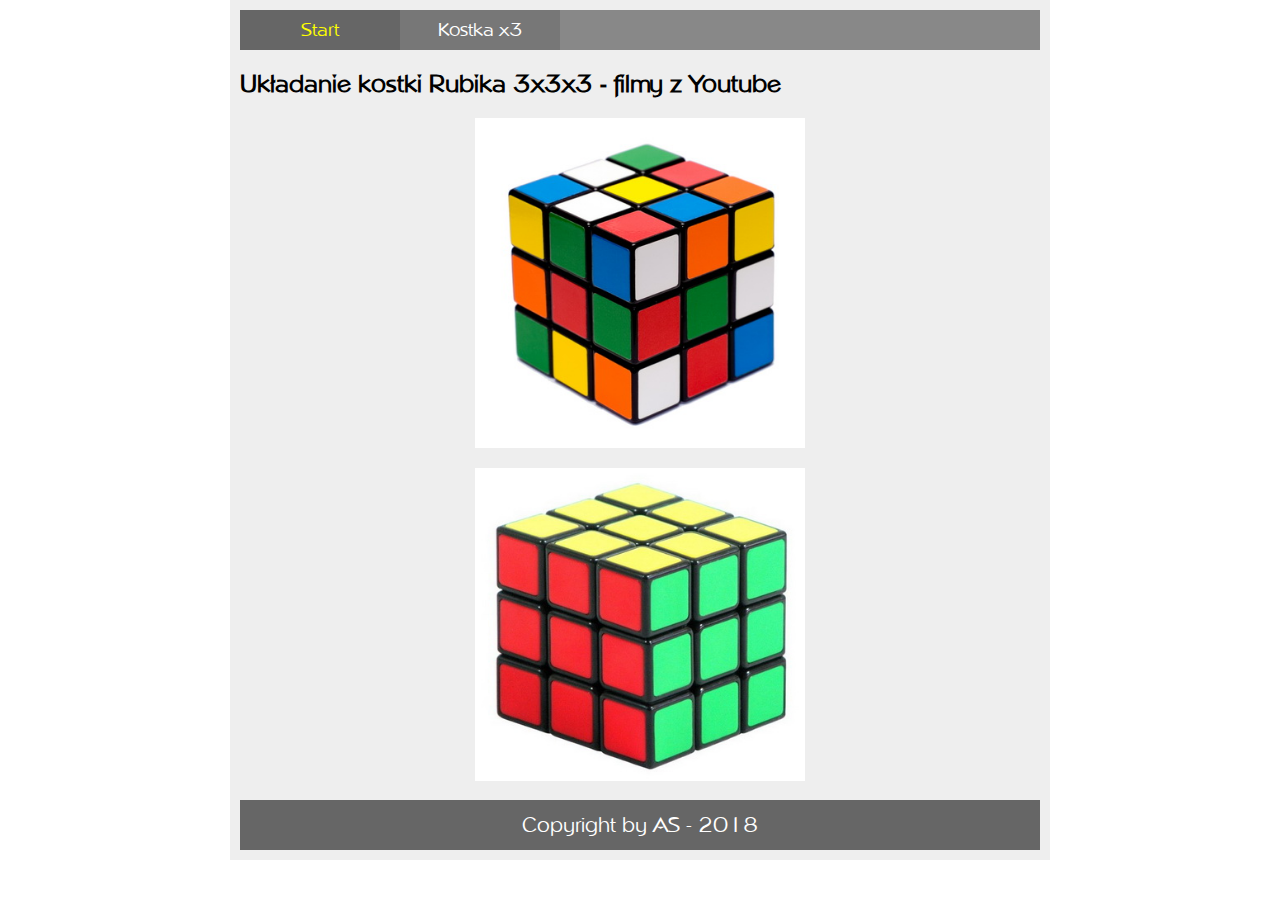
<file: index.html>
<!DOCTYPE HTML>
<html>
<head>
	<meta charset="utf-8">
	<title>Kostka Rubika</title>
	<meta name="viewport" content="width=device-width, initial-scale=1, maximum-scale=1">
	<link rel="stylesheet" href="./css/base.css">
	<link id="pagestyle" rel="stylesheet" href="./css/large.css">
	<script src="./js/script.js"></script>
</head>

<body>

	<div id="wrapper">

		<nav>
			<ul>
				<li class="active"><a href="index.html">Start</a></li>
				<li><a href="kostka3.html">Kostka x3</a></li>
			</ul>
		</nav>

		<h3>Układanie kostki Rubika 3x3x3 - filmy z Youtube</h3>

		<div class="opis">
			<img src="img/kostka_3.jpg" alt="kostka3x" class="kostka">
			<img src="img/kostka_3_ulozona.jpg" alt="kostka3x" class="kostka" />
		</div>

		<footer>
			Copyright by AS - 2018 
			<!-- <div class="ver">ver. 11</div> -->
		</footer>		
	</div>

</body>
</html>
</file>
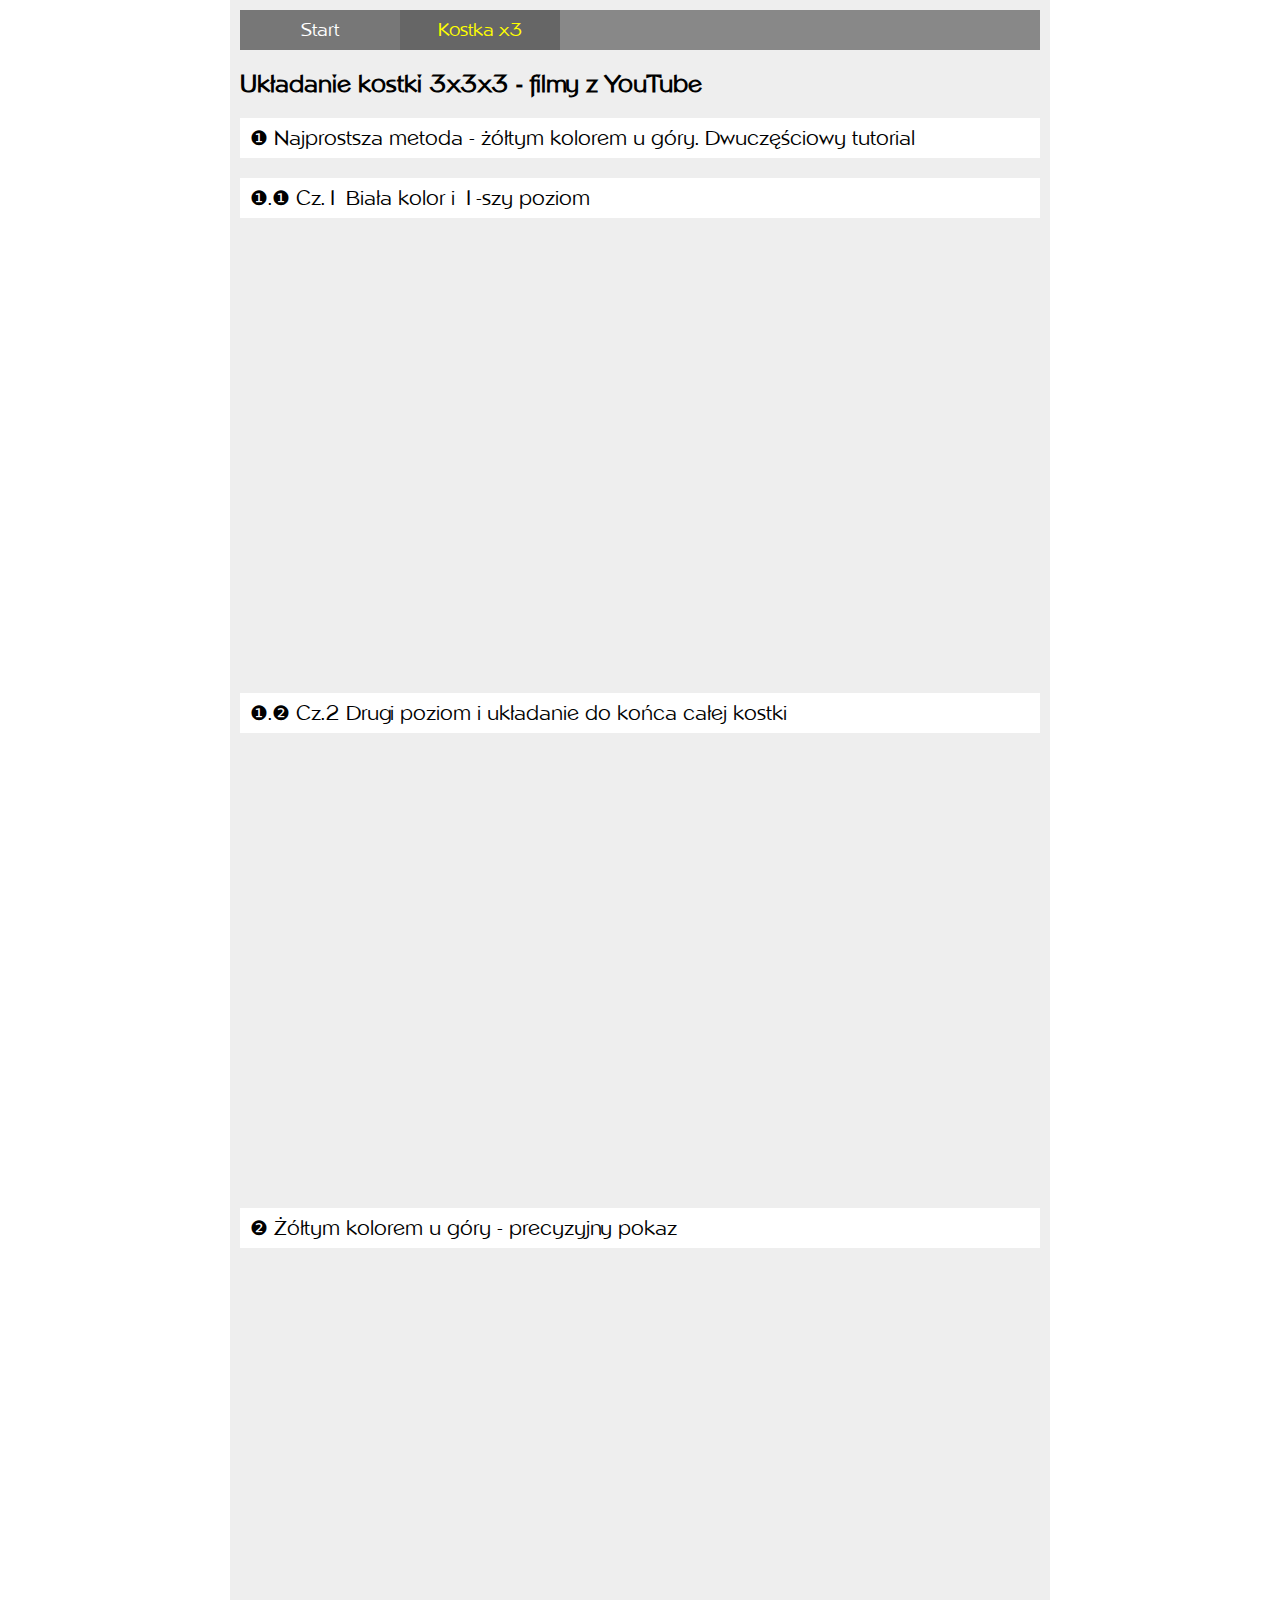
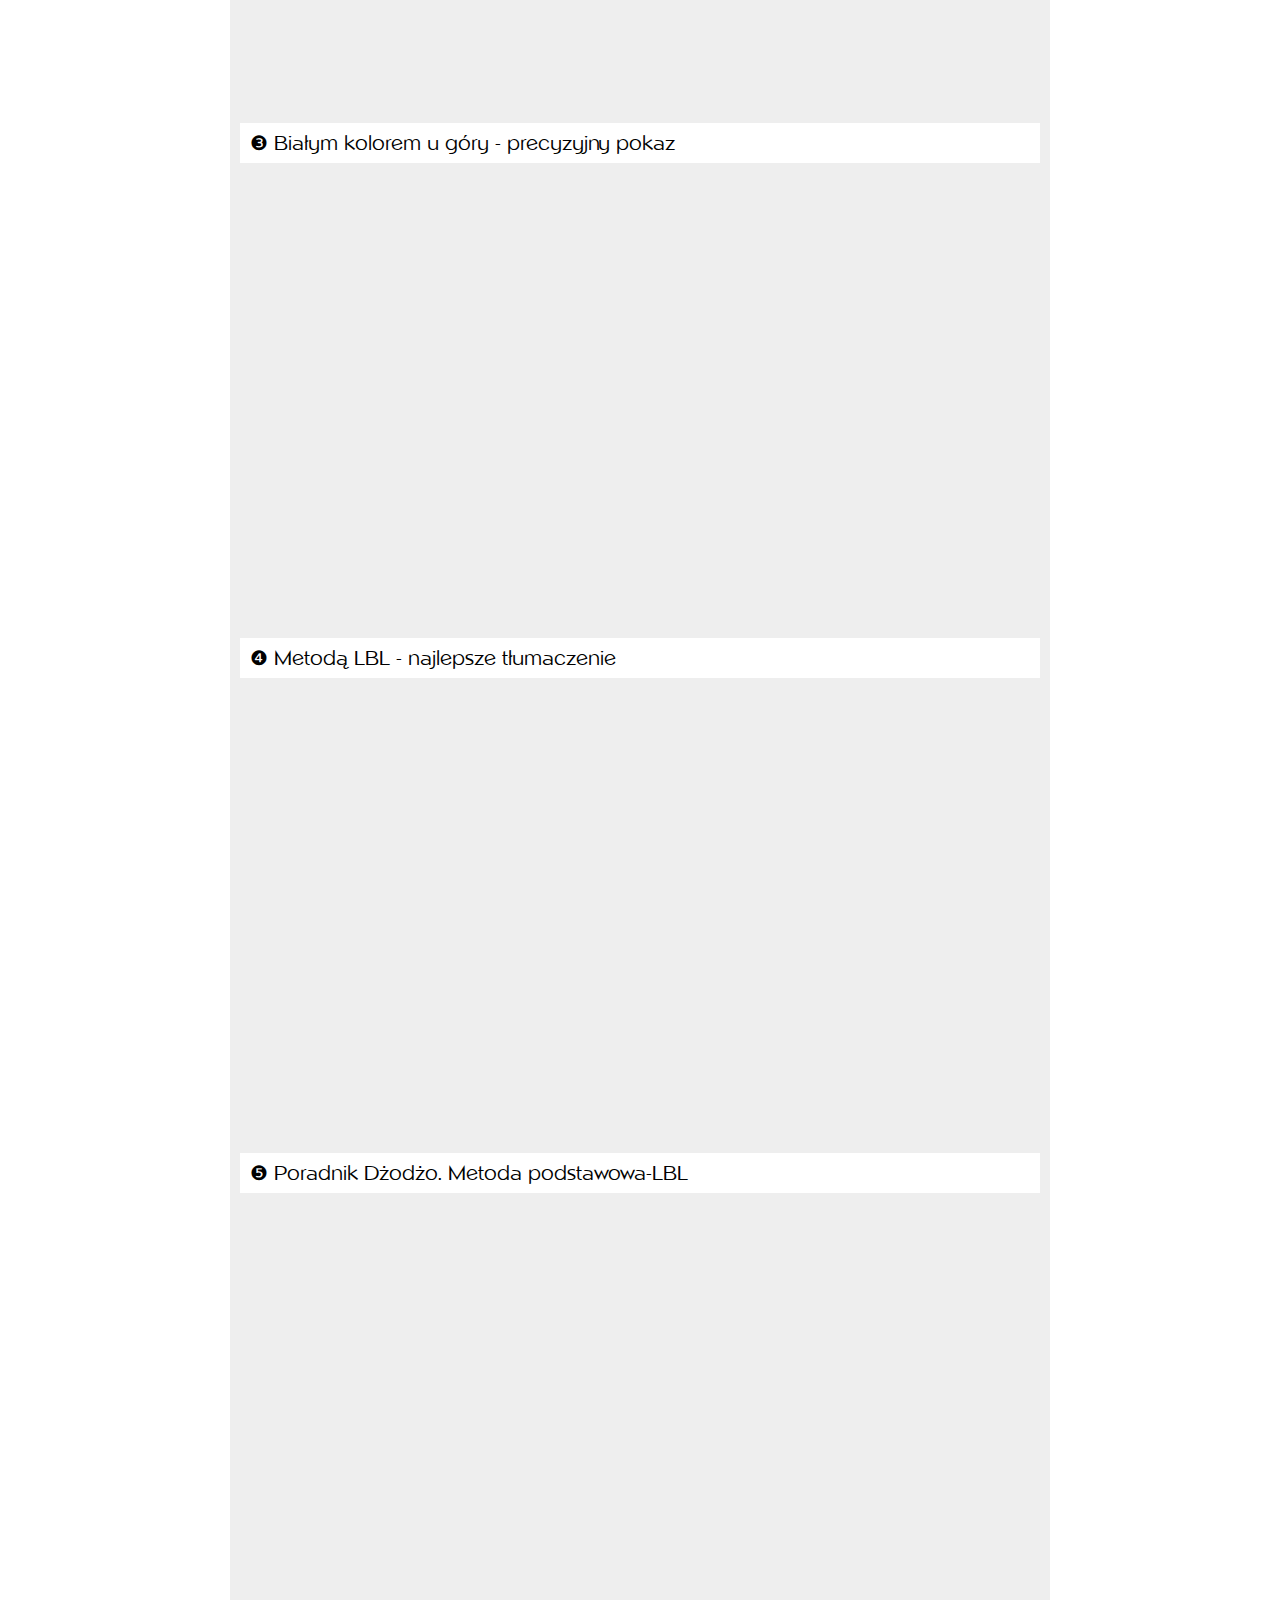
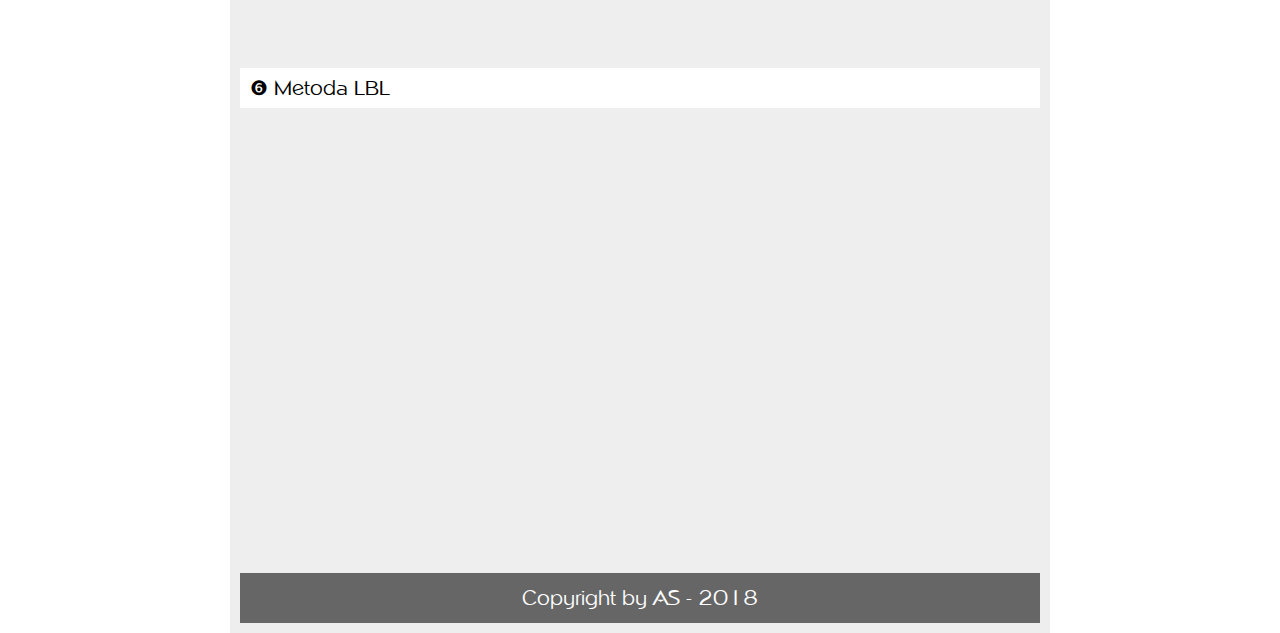
<file: kostka3.html>
<!DOCTYPE HTML>
<html>
<head>
	<meta charset="utf-8">
	<title>Kostka 3x youtube</title>
	<meta name="viewport" content="width=device-width, initial-scale=1, maximum-scale=1">	
	<link rel="stylesheet" href="./css/base.css">
	<link id="pagestyle" rel="stylesheet" href="./css/large.css">
	<script src="./js/script.js"></script>
</head>

<body>

	<div id="wrapper">

		<nav>
			<ul>
				<li><a href="index.html">Start</a></li>
				<li class="active"><a href="kostka3.html">Kostka x3</a></li>
			</ul>
		</nav>

		<h3>Układanie kostki 3x3x3 - filmy z YouTube</h3>

		<!-- video z youtube -->

			<!-- 1.1 -->
			<p>
			<div class="tytul"><span>&#10102</span> Najprostsza metoda - żółtym kolorem u góry. Dwuczęściowy tutorial</div>	
			</p>
			<p>
			<div class="tytul"><span>&#10102.&#10102</span> Cz.1 Biała kolor i 1-szy poziom</div>
			<div id="iframe-container">
				<iframe src="https://www.youtube.com/embed/DtsreB9JXz0" frameborder="0" allow="autoplay; encrypted-media" allowfullscreen></iframe>	
			</div>
			</p>

			<!-- 1.1 -->
			<p>
			<div class="tytul"><span>&#10102.&#10103</span> Cz.2 Drugi poziom i układanie do końca całej kostki</div>
			<div id="iframe-container">
				<iframe src="https://www.youtube.com/embed/9nO71ts0D9c" frameborder="0" allow="autoplay; encrypted-media" allowfullscreen></iframe>
			</div>
			</p>				

			<!-- 2 -->
			<p>
			<div class="tytul"><span>&#10103</span> Żółtym kolorem u góry - precyzyjny pokaz</div>
			<div id="iframe-container">
				<iframe src="https://www.youtube.com/embed/tBvDk8EA5OE" frameborder="0" allow="autoplay; encrypted-media" allowfullscreen></iframe>
			</div>	
			</p>	
			
			<!-- 3 -->
			<p>
			<div class="tytul"><span>&#10104</span> Białym kolorem u góry - precyzyjny pokaz</div>
			<div id="iframe-container">
				<iframe src="https://www.youtube.com/embed/Dy7Xm2w9suI" frameborder="0" allow="autoplay; encrypted-media" allowfullscreen></iframe>
			</div>
			</p>

			<!-- 4 -->
			<p>
			<div class="tytul"><span>&#10105</span> Metodą LBL - najlepsze tłumaczenie</div>
			<div id="iframe-container">
				<iframe src="https://www.youtube.com/embed/EXtikK_A-ZE" frameborder="0" allow="autoplay; encrypted-media" allowfullscreen></iframe>
			</div>		
			</p>
			
			<!-- 5 -->
			<p>
			<div class="tytul"><span>&#10106</span> Poradnik Dżodżo. Metoda podstawowa-LBL</div>
			<div id="iframe-container">
				<iframe src="https://www.youtube.com/embed/cBU9Y729nQM" frameborder="0" allow="autoplay; encrypted-media" allowfullscreen></iframe>
			</div>	
			</p>
			
			<!-- 6 -->
			<p>
			<div class="tytul"><span>&#10107</span> Metoda LBL</div>
			<div id="iframe-container">
				<iframe src="https://www.youtube.com/embed/zQYspny8MjE" frameborder="0" allow="autoplay; encrypted-media" allowfullscreen></iframe>
			</div>
			</p>

		<div style="height:60px;"></div>
		<footer>
			Copyright by AS - 2018
		</footer>		
	</div>

</body>
</html>
</file>
<file: css/base.css>
* {
	margin:0;padding:0;
}
@font-face {
	font-family: mojaCzcionka;
	src: url('../font/hebanusj.ttf');
}
body {
	font-family: mojaCzcionka, Arial, serif;
	font-size:20px;
}
#wrapper {
	margin: 0 auto;
	width: 640px;
	background-color: #eee;
	padding:10px;
	min-height: 840px;
	position: relative;
}
#wrapper nav {
	margin-bottom: 10px;
	background-color: #888;
	height: 40px;
}
#wrapper nav ul {
	list-style-type: none;
}
#wrapper nav ul li {
	float:left;
	text-align: center;
}
#wrapper nav ul li a {
	color: white;
	display: inline-block;
	text-decoration: none;
	line-height: 40px;
	width:160px;
	background-color: #777;
	font-size:18px;
}

#wrapper nav ul li.active a {
	color: yellow;
	background-color: #444;
}
#wrapper nav ul li:hover a {
	color: yellow;
	background-color: #222;
}
#wrapper h3 {
	clear:left;
	margin:20px 0;
}
.tytul {
	background-color: white;
	line-height: 40px;
	padding-left: 10px;
	margin-top:20px;
}
.opis {
	font-size: 20px;
}
img.kostka {
	display:block;
	width:200px;
	margin:0 auto;
	margin-top:20px;
	margin-bottom: 20px;
}
footer {
	background-color: #666;
	text-align: center;
	line-height: 50px;
	position: absolute;
	bottom: 10px;
	margin-top:20px;
	color: white;
}
.ver {
	position: absolute;
	width:80px;
	right:10px;
	top:0;

}
</file>
<file: css/large.css>
#wrapper {
	width: 800px;
}
#wrapper nav {
	/*
	background-color: red;
	*/
}
#wrapper nav ul li.active a {
	background-color: #666;
}
img.kostka {
	width:330px;
}
video {
	width: 800px;
}
iframe {
	width: 800px;
	height:450px;
}
footer {
	width: 800px;

}
</file>
